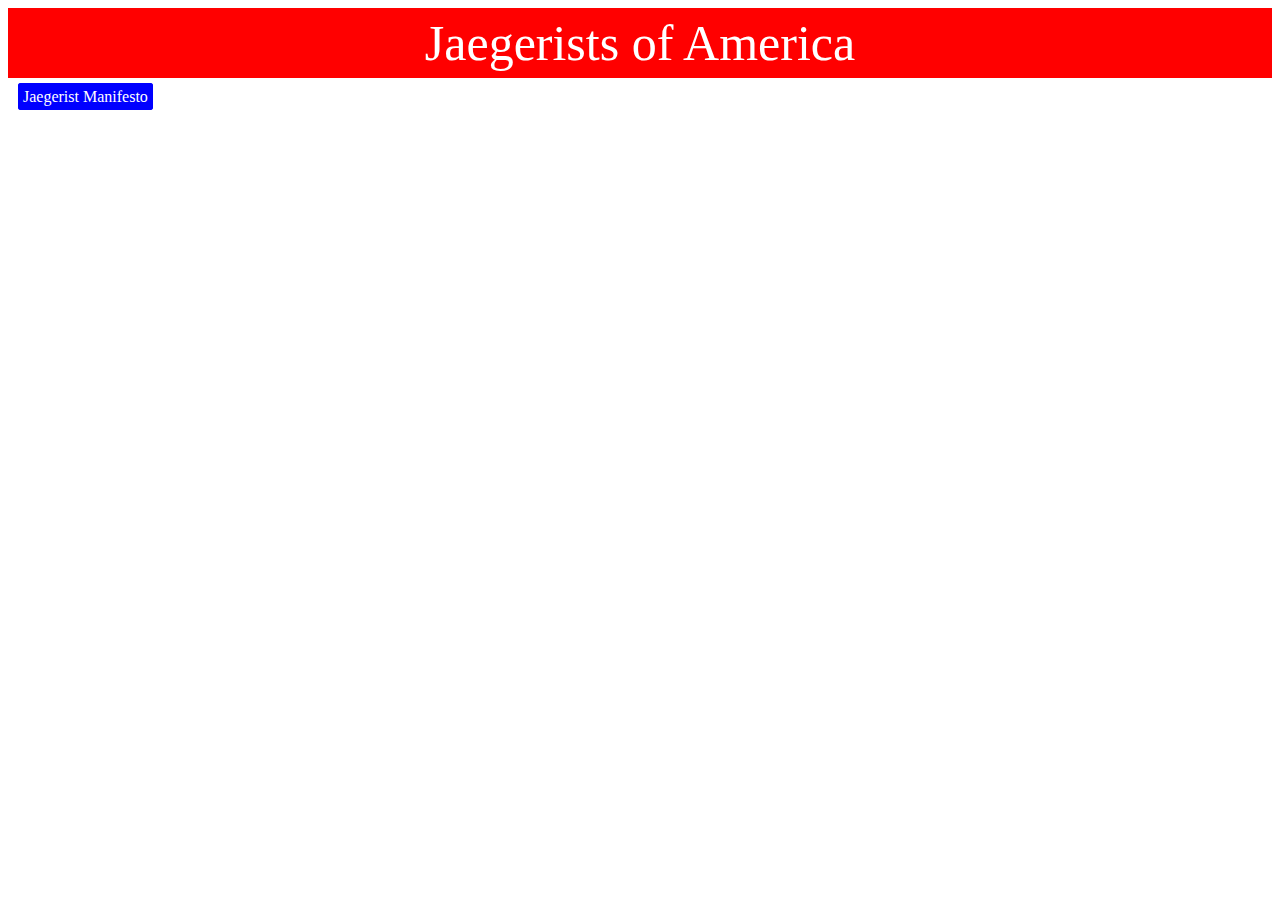
<file: index.html>
<!DOCTYPE html>
<head>
    <link href="styles.css" rel="stylesheet">
</head>
<body>
    <div id="heading">Jaegerists of America</div>
    <a href="Manifesto.html" class="button">Jaegerist Manifesto</a>
</body>
</file>
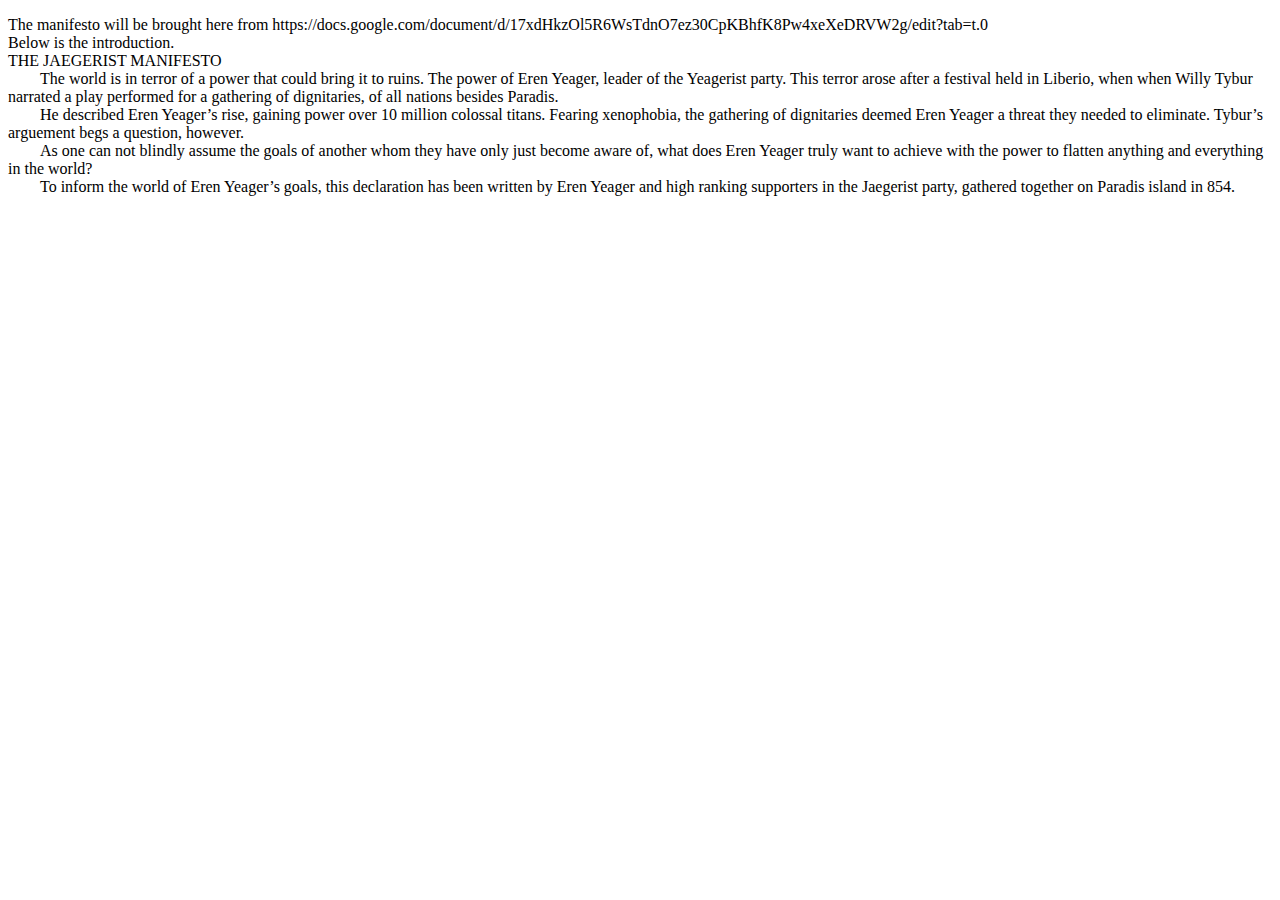
<file: Manifesto.html>
<!DOCTYPE html>
<head>
    <link href="styles.css" rel="stylesheet">
</head>
<body>
    <p>
        The manifesto will be brought here from
        https://docs.google.com/document/d/17xdHkzOl5R6WsTdnO7ez30CpKBhfK8Pw4xeXeDRVW2g/edit?tab=t.0
        <br>Below is the introduction.<br>
        THE JAEGERIST MANIFESTO<br>
        &nbsp;&nbsp;&nbsp;&nbsp;&nbsp;&nbsp;&nbsp;&nbsp;The world is in terror of a power that could bring it to ruins. The power of Eren Yeager, leader of the Yeagerist party. This terror arose after a festival held in Liberio, when when Willy Tybur narrated a play performed for a gathering of dignitaries, of all nations besides Paradis.<br>
        &nbsp;&nbsp;&nbsp;&nbsp;&nbsp;&nbsp;&nbsp;&nbsp;He described Eren Yeager’s rise, gaining power over 10 million colossal titans. Fearing xenophobia, the gathering of dignitaries deemed Eren Yeager a threat they needed to eliminate. Tybur’s arguement begs a question, however.<br>
        &nbsp;&nbsp;&nbsp;&nbsp;&nbsp;&nbsp;&nbsp;&nbsp;As one can not blindly assume the goals of another whom they have only just become aware of, what does Eren Yeager truly want to achieve with the power to flatten anything and everything in the world?<br>
        &nbsp;&nbsp;&nbsp;&nbsp;&nbsp;&nbsp;&nbsp;&nbsp;To inform the world of Eren Yeager’s goals, this declaration has been written by Eren Yeager and high ranking supporters in the Jaegerist party, gathered together on Paradis island in 854.
    </p>
</body>
</file>
<file: styles.css>
#heading {
    color: white;
    font-size: 50px;
    background-color: red;
    text-align: center;
    line-height: 70px;
    height: 70px;
    margin-bottom: 10px;
}

.button {
    background-color: blue;
    color: white;
    border-radius: 3px;
    text-decoration: none;
    border: 5px solid blue;
    margin-left: 10px;
}
</file>
